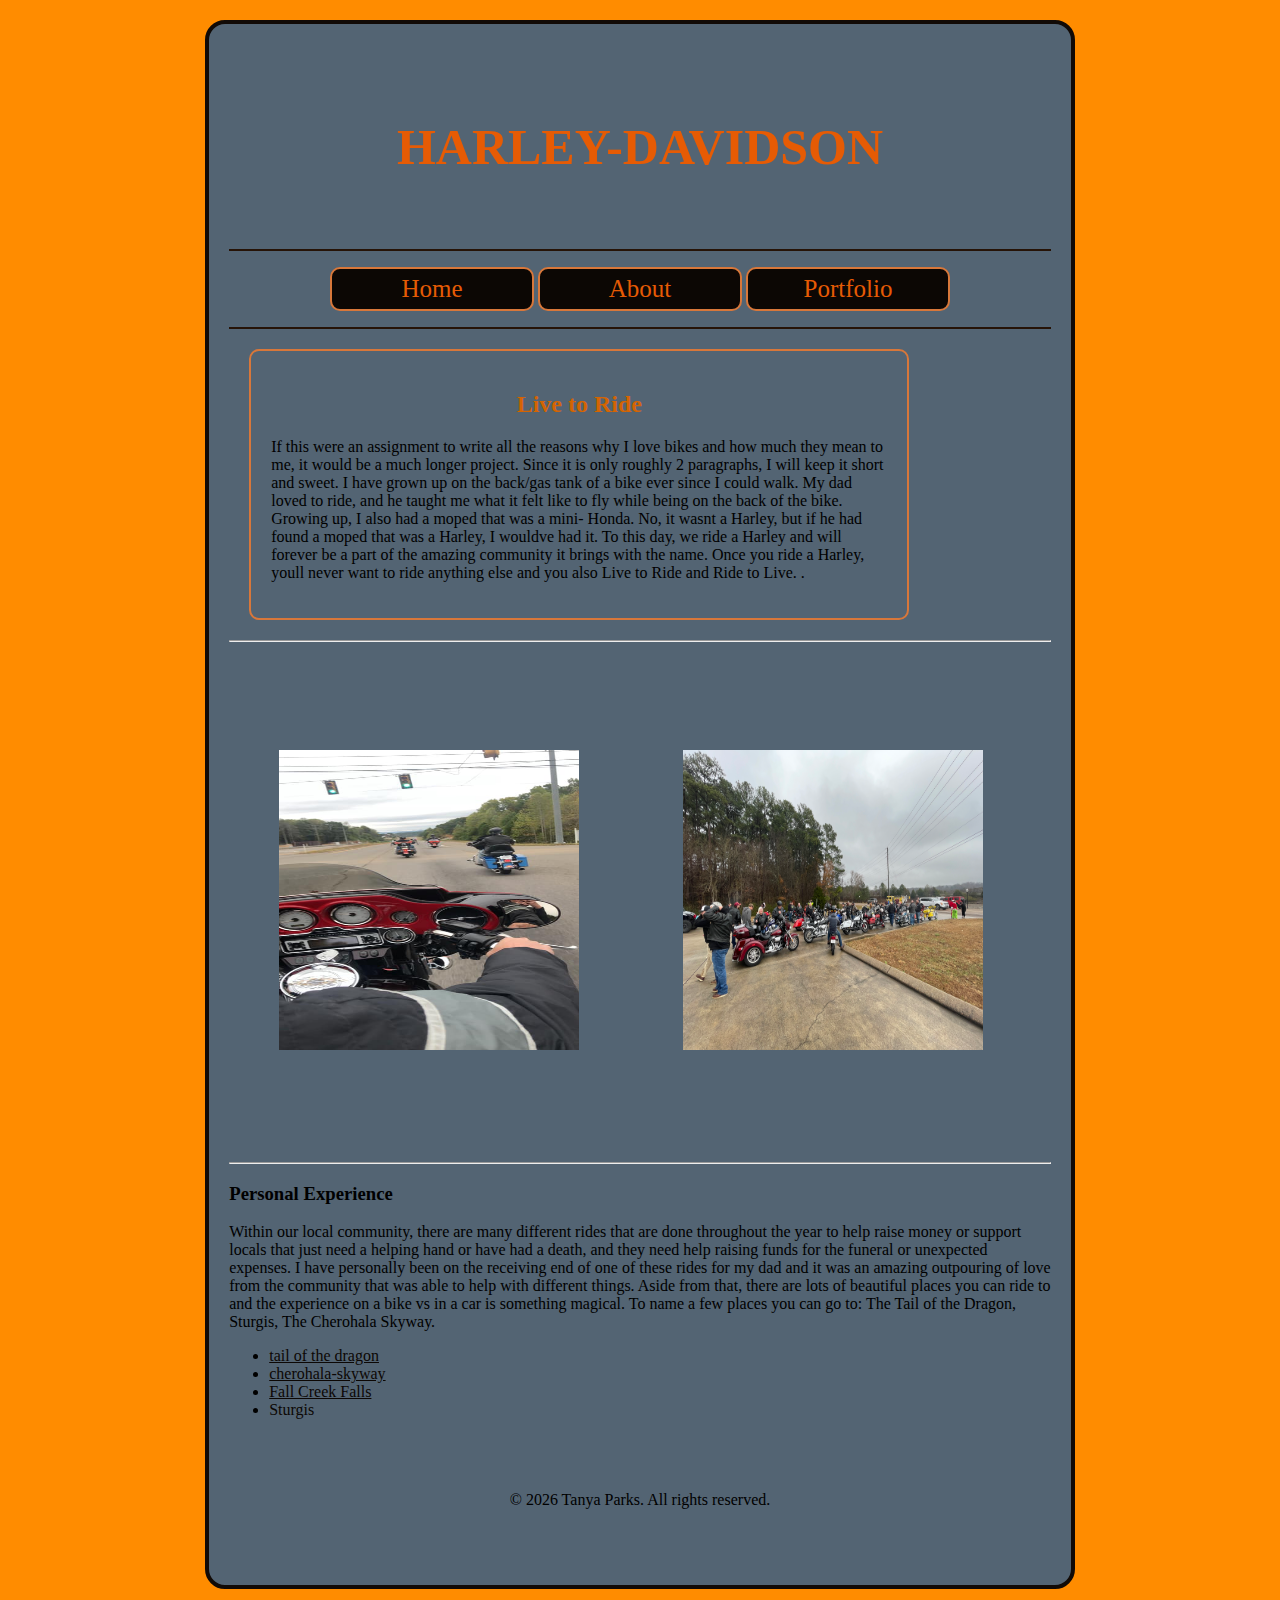
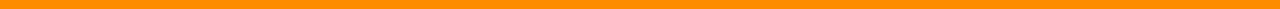
<file: adv_css/index.html>
<!DOCTYPE html>
<html lang="en">
<head>
    <meta charset="UTF-8">
    <meta name="viewport" content="width=device-width, initial-scale=1.0">
    <title>HARLEY DAVIDSON</title>
    <link rel="stylesheet" href="css/styles.css">
<style>
body {
    background-color: darkorange;
}

h1{
    color: black;
}

img {
         display: inline-block;
         margin: 50px auto;
         width: 300px;
         height: 300px;
         padding: 50px;
      }
</style>


</head>

<body>
    <div id="container">
    <header>
        <h1>HARLEY-DAVIDSON</h1>
    </header>

 


   
    <nav>
        <ul>
            <li><a href="index.html">Home</a></li>
             <li><a href="about.html">About</a></li>
              <li><a href="portfolio.html">Portfolio</a></li>
        </ul>
    </nav>
   



 
    <main>
        <section>
            <h2>Live to Ride</h2>
        <p>If this were an assignment to write all the reasons why I love bikes and how much they mean to me, it would be a much longer project. 
            Since it is only roughly 2 paragraphs, I will keep it short and sweet. I have grown up on the back/gas tank of a bike ever since I 
            could walk. My dad loved to ride, and he taught me what it felt like to fly while being on the back of the bike. Growing up, I also 
            had a moped that was a mini- Honda. No, it wasnt a Harley, but if he had found a moped that was a Harley, I wouldve had it. To this
             day, we ride a Harley and will forever be a part of the amazing community it brings with the name. Once you ride a Harley, youll never
              want to ride anything else and you also Live to Ride and Ride to Live. .</p>
        </section>
<hr>

        <img src="images/mybike.jpg" alt="mybike">
        <img src="images/toyrun.jpeg" alt="toyrun">
   <hr>

   <h3>Personal Experience</h3>

<p>Within our local community, there are many different rides that are done throughout the year to help 
    raise money or support locals that just need a helping hand or have had a death, and they need help raising funds 
    for the funeral or unexpected expenses. I have personally been on the receiving end of one of these rides for my dad
  and it was an amazing outpouring of love from the community that was able to help with different things. Aside from that, 
  there are lots of beautiful places you can ride to and the experience on a bike vs in a car is something magical. To name a few places
     you can go to: The Tail of the Dragon, Sturgis, The Cherohala Skyway.</p>


<Ul>

   <li><a href="https://tailofthedragon.com" target="_blank">tail of the dragon</a></li>
    <li><a href="https://tailofthedragon.com/road/cherohala-skyway/" target="_blank">cherohala-skyway</a></li>
    <li><a href="https://tnstateparks.com/parks/fall-creek-falls" target="_blank">Fall Creek Falls</a></li>
    <li><a>Sturgis</a></li>


</Ul>

    </main>
   
   <footer> <p>&copy; 2026 Tanya Parks. All rights reserved.</p></footer>
    
    </div>








</body>
</html>
</file>
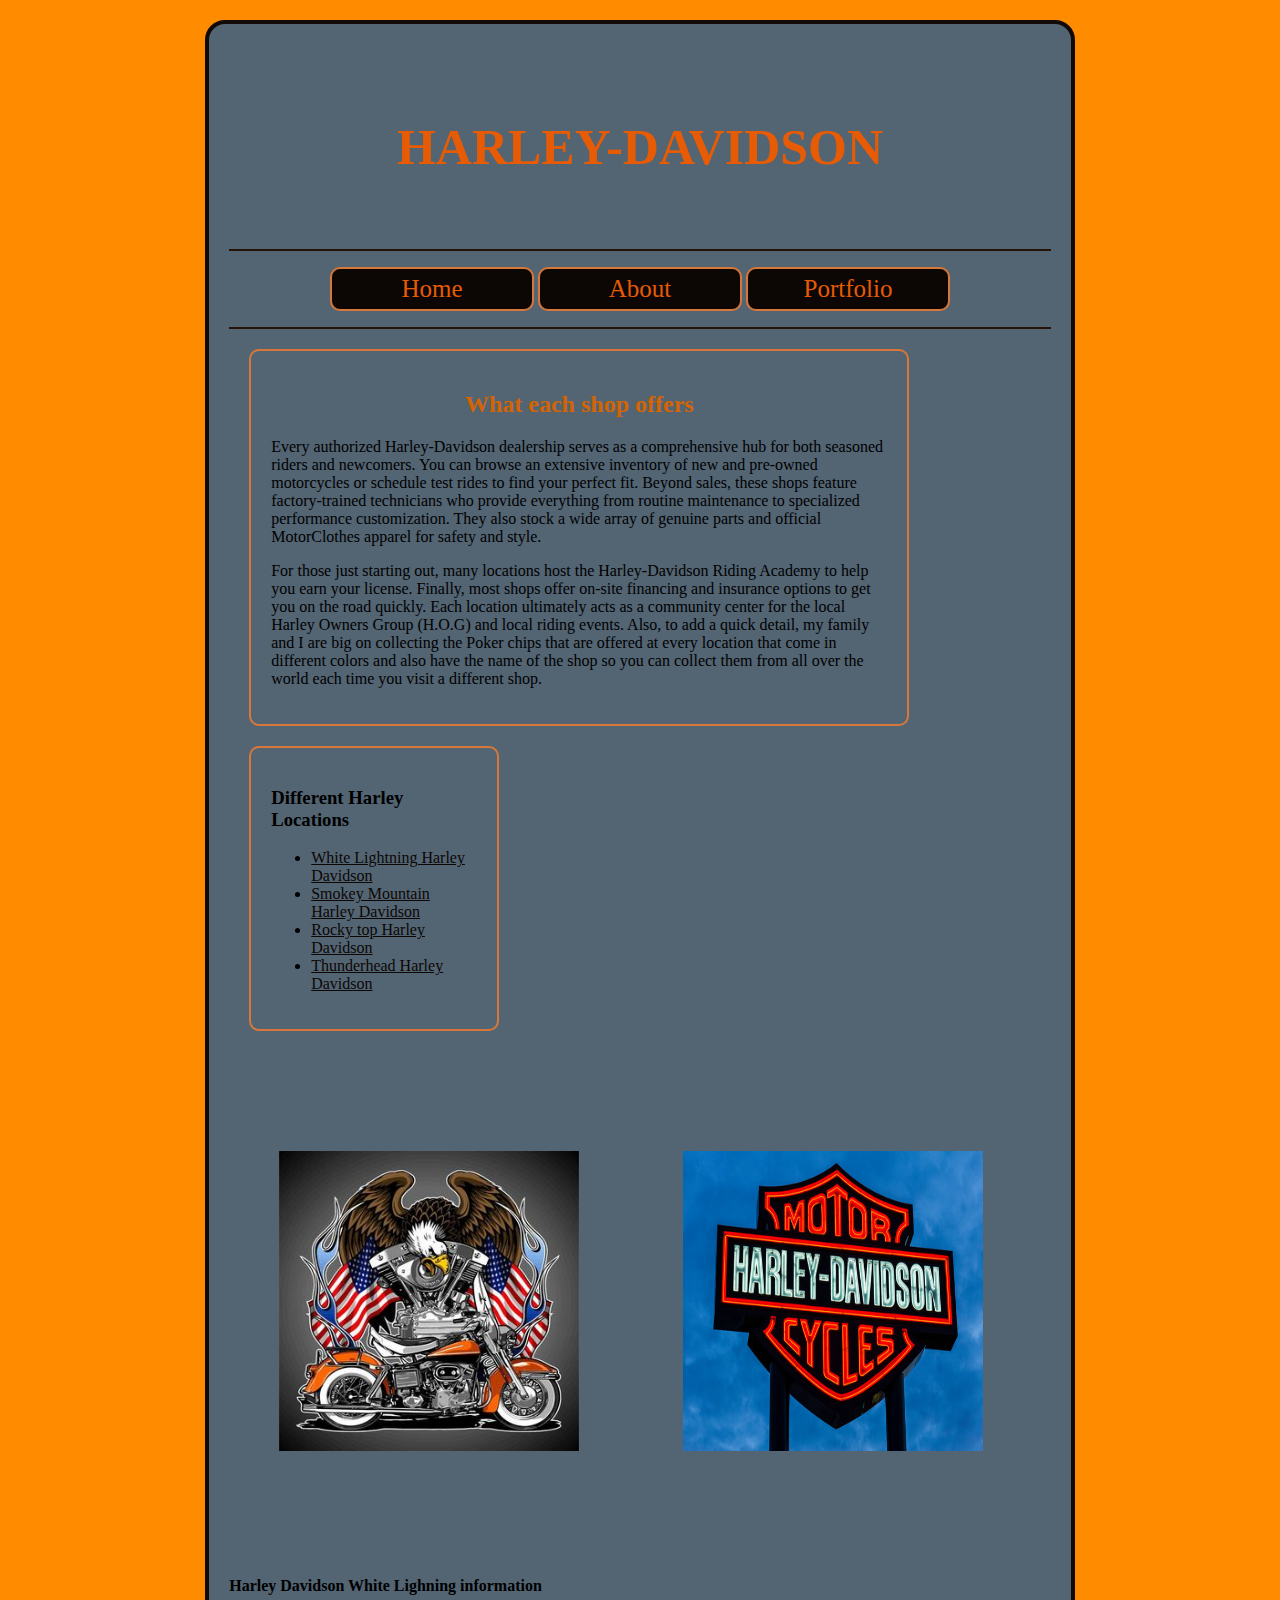
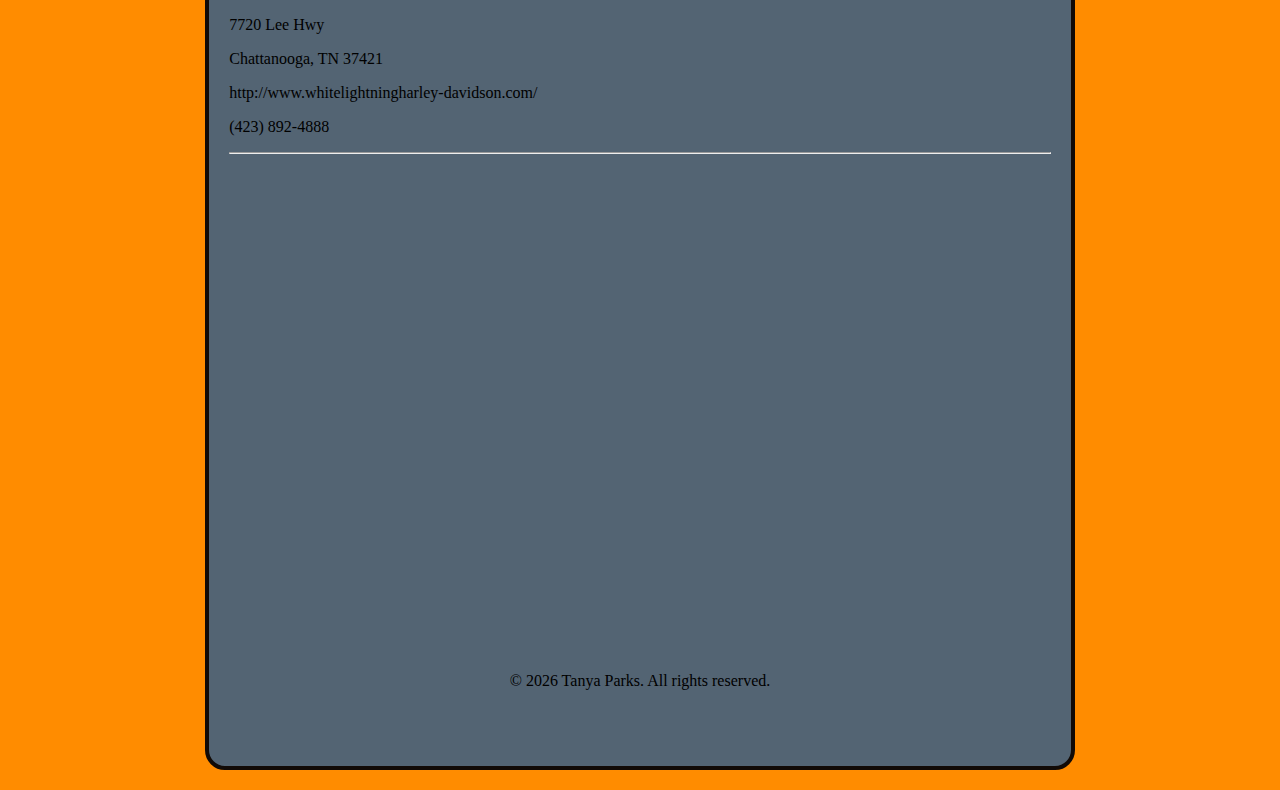
<file: adv_css/portfolio.html>
<!DOCTYPE html>
<html lang="en">
<head>
    <meta charset="UTF-8">
    <meta name="viewport" content="width=device-width, initial-scale=1.0">
    <title>HARLEY DAVIDSON</title>
    <link rel="stylesheet" href="css/styles.css">
<style>
body {
    background-color: darkorange;
}

h1{
    color: black;
}

img {
         display: inline-block;
         margin: 50px auto;
         width: 300px;
         height: 300px;
         padding: 50px;
      }
</style>


</head>

<body>
    <div id="container">
    <header>
        <h1>HARLEY-DAVIDSON</h1>
    </header>
   
   
    <nav>
        <ul>
            <li><a href="index.html">Home</a></li>
             <li><a href="about.html">About</a></li>
              <li><a href="portfolio.html">Portfolio</a></li>
        </ul>
    </nav>
   
 
    <main>
        <section>
            <h2>What each shop offers</h2>
            <p> Every authorized Harley-Davidson dealership serves as a comprehensive hub for both seasoned riders and 
                newcomers. You can browse an extensive inventory of new and pre-owned motorcycles or schedule test rides 
                to find your perfect fit. Beyond sales, these shops feature factory-trained technicians who provide everything 
                from routine maintenance to specialized performance customization. They also stock a wide array of genuine 
                parts and official MotorClothes apparel for safety and style.</p>
            
            <p> For those just starting out, many locations host the Harley-Davidson Riding Academy to help you earn your license. 
                Finally, most shops offer on-site financing and insurance options to get you on the road quickly. 
                Each location ultimately acts as a community center for the local Harley Owners Group (H.O.G) and local riding events. 
                Also, to add a quick detail, my family and I are big on collecting the Poker chips that are offered at every location 
                that come in different colors and also have the name of the shop so you can collect them from all over the world each 
                time you visit a different shop.</p>
        </section>
        <aside>
            <h3>Different Harley Locations</h3>
            <ul>
                <li><a href="https://www.whitelightningharley-davidson.com" target="_blank">White Lightning Harley Davidson</a></li>
                <li><a href="https://smh-d.com" target="_blank">Smokey Mountain Harley Davidson</a></li>
                <li><a href="https://rockytopharley.com" target="_blank">Rocky top Harley Davidson</a></li>
                <li><a href="https://thunderheadhd.com" target="_blank">Thunderhead Harley Davidson</a></li>
            </ul>
        </aside>
             
      
   <img src="images/eagle_motorcycle.jpg" alt="eagle_motorcycle">
<img src="images/Harley_Davidson_Sign.jpg" alt="Harley Davidson Sign">
       

        <h4>Harley Davidson White Lighning information</h4>
        <p>7720 Lee Hwy</p>
        <p>Chattanooga, TN 37421</p>
        <p>http://www.whitelightningharley-davidson.com/</p>
        <p>(423) 892-4888</p>
<hr>
<iframe src="https://www.google.com/maps/embed?pb=!1m18!1m12!1m3!1d3070.196986103425!2d-85.13288622448154!3d35.06161147279359!2m3!1f0!2f0!3f0!3m2!1i1024!2i768!4f13.1!3m3!1m2!1s0x886063176f648a51%3A0x4fa974b36cfd5aaa!2sWhite%20Lightning%20Harley-Davidson!5e1!3m2!1sen!2sus!4v1770329708534!5m2!1sen!2sus" width="600" height="450" style="border:0;" allowfullscreen="" loading="lazy" referrerpolicy="no-referrer-when-downgrade"></iframe>


    </main>
   
   
   <footer> <p>&copy; 2026 Tanya Parks. All rights reserved.</p></footer>
    </div>








</body>
</html>
</file>
<file: adv_css/css/styles.css>
body {
    background-color: #2a2f34;
}

img{
    display: block;
    margin: 0 auto;
    width: 100%;
}

a {
    color: #0c0704;
}

a:hover {
    color: #d65a0d;
    text-decoration: none;
}

#container {
    background-color: #536473;
    width: 65%;
    margin: 20px auto;
    border: 4px solid #110a06;
    padding: 20px;
    border-radius: 20px;
}

header {
    text-align: center;
    padding: 40px;
    border-bottom: 2px solid #261307;
}

header h1 {
    font-size: 50px;
    color: #e65b04;
}

nav {
    text-align: center;
    border-bottom: 2px solid #261307;
}

nav ul {
    list-style-type: none;
    padding: 0;
}

nav li {
    display: inline-block;    
}

nav li a {
    display: block;
    background-color: #0c0704;
    color: #e65b04;
    width: 200px;
    height: 40px;
    line-height: 40px;
    font-size: 25px;
    text-decoration: none;
    border-radius: 10px;
    border: 2px solid #d8773a;
}

nav li a:hover {
    color: #d65a0d;
    background-color: #f6f8fa;
}

main h2 {
    text-align: center;
    color: #d46403;
}

.multi_col {
    display: flex;
}

section, aside {
    border-radius: 10px;
    border: 2px solid #d8773a;
    margin: 20px;
    padding: 20px;
}

section {
    width: 75%;
}

aside {
    width: 25%;
}

section img {
    border-radius: 10px;
    border: 2px solid #d8773a;
    width: 75%;
}

footer {
    padding: 40px 0;
    text-align: center;
}
</file>
